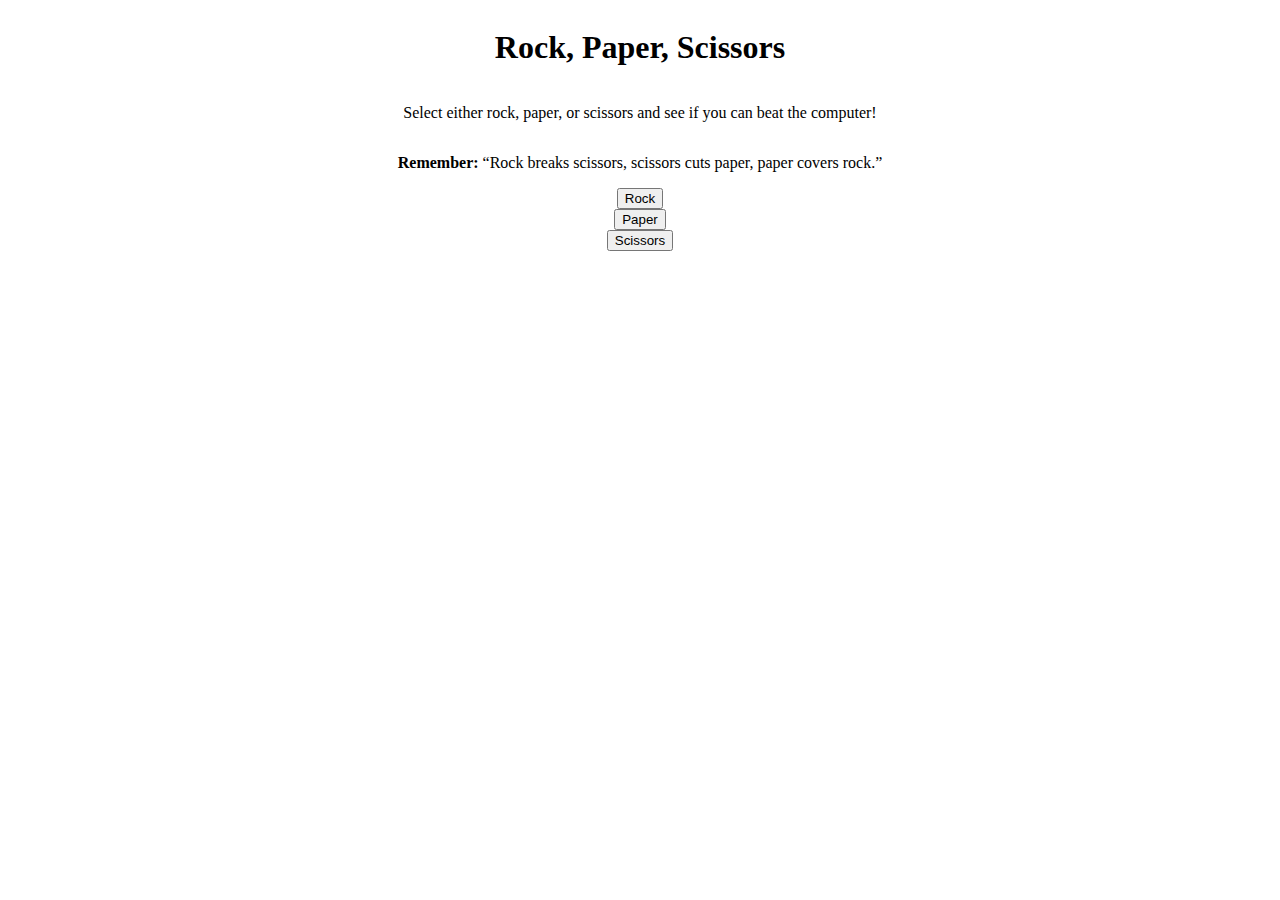
<file: Simple-RPS/index.html>
<!DOCTYPE html>
<html lang='en'>
<head>
    <meta charset='UTF-8'>
    <meta name='viewport' content='width=device-width, initial-scale=1.0'>
    <title>Rock Paper Scissors</title>
    <link rel="stylesheet" href="style.css">
</head>
<body>
    <h1>Rock, Paper, Scissors</h1>
    <p>Select either rock, paper, or scissors and see if you can beat the computer!</p>

    <p><strong>Remember:</strong> “Rock breaks scissors, scissors cuts paper, paper covers rock.” </p>
    <div class='score'>

    </div>
    <div class='message'>

    </div>
    <button type='button'>Rock</button>
    <button type='button'>Paper</button>
    <button type='button'>Scissors</button>
    <script>
        const message = document.querySelector('.message');
        const score = document.querySelector('.score');
        const buttons = document.querySelectorAll('button');
        const winnerScores = [0,0];
        
        //add event listeners to buttons
        for ( let i = 0 ; i < buttons.length ; i++){
            buttons[i].addEventListener('click', playGame);
        }

        function playGame(e){
            //setup player's selection
            let playerSelection = e.target.innerText;
            //setup a random number to select for computer
            let computerSelection = Math.random();

            //if computerSelection is less than .34, computer selects Rock
            if (computerSelection < .34){
                computerSelection = 'Rock';
            } else if (computerSelection <= .67){
                computerSelection = 'Paper';
            } else {
                computerSelection = 'Scissors';
            }
            
            //setup a function to compare winners and return result
            let result = checkWinner(playerSelection, computerSelection);

            //output scores to the DOM
            if (result === 'Player'){
                result += ' wins!';
                //update score
                winnerScores[0]++;
            }

            if (result === 'Computer'){
                result += ' wins!';
                winnerScores[1]++;
            }

            if (result === 'Draw'){
                result += '. It\'s a tie!'
            }

            //output score into Score DIV element
            score.innerHTML = 'Player: [ ' + winnerScores[0]+ ' ] Computer: [ ' + winnerScores[1] + ' ]';

            //output player and computer's selections
            messenger('Player: <strong>' + playerSelection + '</strong> Computer: <strong>' + computerSelection + '</strong><br>' + result);
        }

        function messenger(selectionMessage){
            message.innerHTML = selectionMessage;
        }

        function checkWinner(player, computer){
            if (player === computer){
                return 'Draw';
            }

            if (player === 'Rock'){
                if(computer === 'Paper'){
                    return 'Computer';
                } else {
                    return 'Player';
                }
            }

            if (player === 'Paper'){
                if (computer === 'Scissors'){
                    return 'Computer';
                } else {
                    return 'Player';
                }
            }

            if (player === 'Scissors'){
                if (computer === 'Rock'){
                    return 'Computer';
                } else {
                    return 'Player';
                }
            }
        }
    </script>
</body>
</html>
</file>
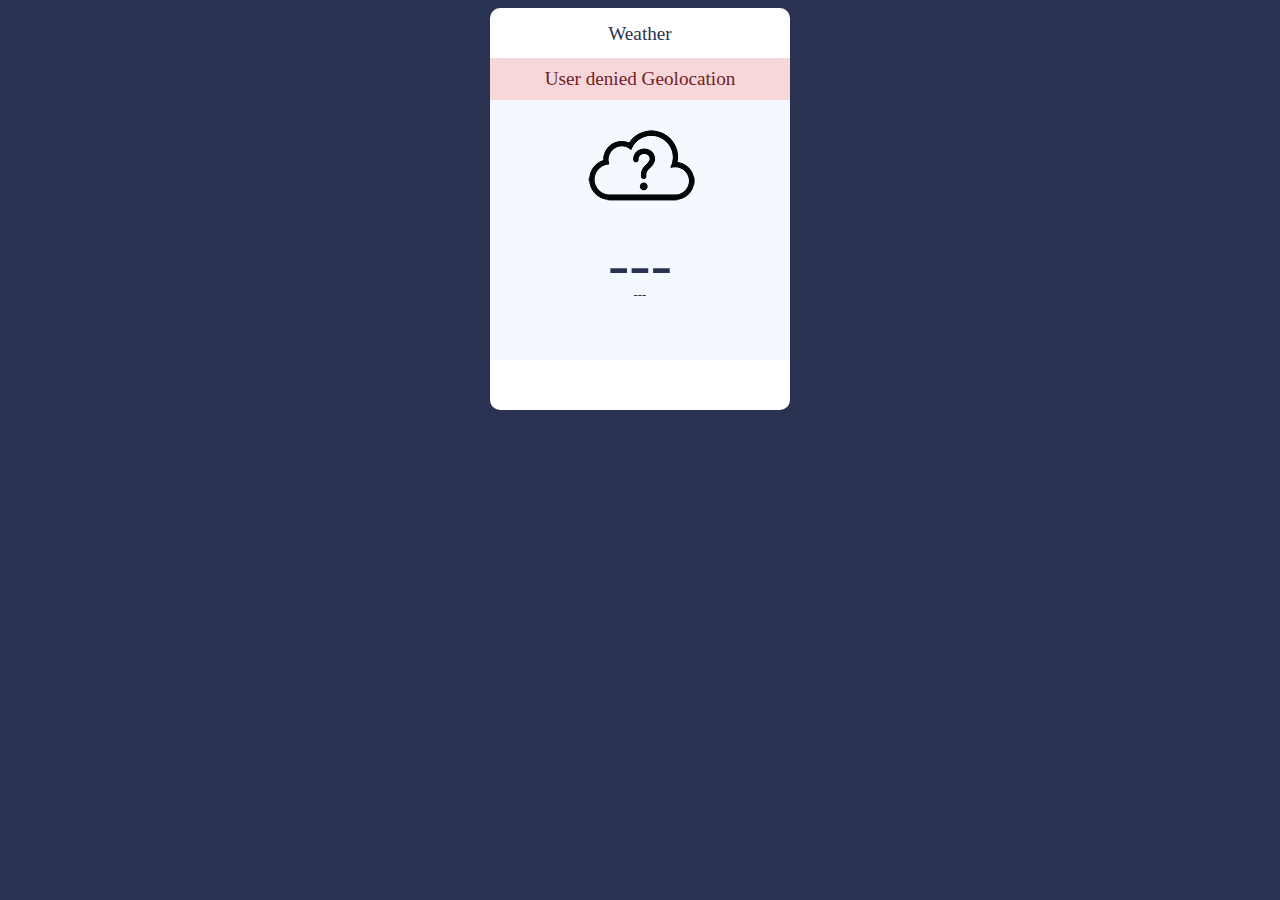
<file: Weather_Checker_App/index.html>
<!DOCTYPE html>
<html lang= "en-US">
<head>
	<meta charset ="UTF-8">
	<title>Weather Checker App</title>
	<link rel ="stylesheet" href="style.css">
</head>
<body>
	<div class= "container">
		<div class = "app-title">
			<p>Weather</p>
		</div>
		<div class="notification"> </div>
		<div class="weather-container">
			<div class ="weather-icon">
				<img src="icons/ico.png" alt ="Weather logo">
			</div>
			<div class="temperature-value">
				<p>---</p>
			</div>
			<div class="location">
				<p>---</p>
			<div>
		</div>		
	</div>

	<script src = "app.js"></script>
</body>
</html>
</file>
<file: Simple-RPS/style.css>
body{
            display: flex;
            flex-direction: column;
            justify-content: center;
            align-items: center;
            align-content: center;
        }
</file>
<file: Weather_Checker_App/style.css>
*{
    font-family: "serif;";
}

body{
    background-color: #293251;
}

.container{
    width: 300px;    
    background-color: #FFF;
    
    display: block;
    margin: 0 auto;
    
    border-radius: 10px;
    padding-bottom : 50px;
}

.app-title{
    width: 300px;
    height: 50px;
    border-radius: 10px 10px 0 0;
}

.app-title p{
    text-align: center;
    padding: 15px;
    margin: 0 auto;
    font-size: 1.2em;
    color: #293251;
}

.notification{
    background-color: #f8d7da;
    display: none;
}

.notification p{
    color: #721c24;
    font-size: 1.2em;
    margin: 0;
    text-align: center;
    padding: 10px 0;
}

.weather-container{
    width: 300px;
    height: 260px;
    background-color: #F4F9FF;
}

.weather-icon{
    width: 300px;
    height: 128px;
}

.weather-icon img{
    display: block;
    margin: 0 auto;
}

.temperature-value{
    width: 300px;
    height:60px;
}

.temperature-value p{
    padding: 0;
    margin: 0;
    color: #293251;
    font-size: 4em;
    text-align: center;
    cursor: pointer;
}

.temperature-value p:hover{
    
}

.temperature-value span{
    color: #293251;
    font-size: 0.5em;
}

.temperature-description{
    
}

.temperature-description p{
    padding: 8px;
    margin: 0;
    color: #293251;
    text-align: center;
    font-size: 1.2em;
}

.location{
    
}

.location p{
    margin: 0;
    padding: 0;
    color: #293251;
    text-align: center;
    font-size: 0.8em;
}
</file>
